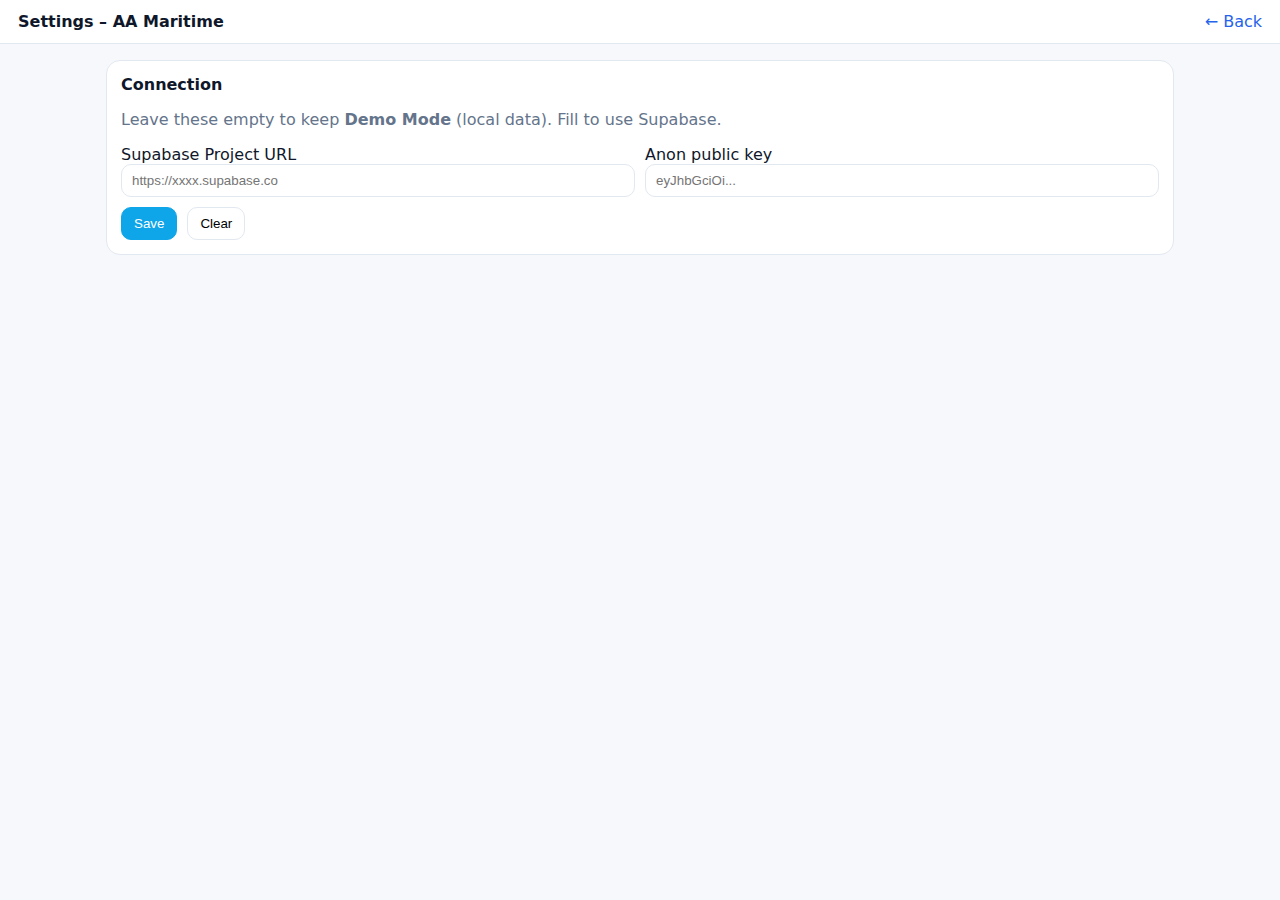
<file: settings.html>
<!DOCTYPE html>
<html lang="en">
<head>
  <meta charset="UTF-8" />
  <meta name="viewport" content="width=device-width, initial-scale=1.0"/>
  <title>Settings – AA Maritime</title>
  <link rel="stylesheet" href="./styles.css"/>
  <script>
    function $(s){return document.querySelector(s)}
    const U='aa_supabase_url', K='aa_supabase_key';
    document.addEventListener('DOMContentLoaded', ()=>{
      $('#url').value = localStorage.getItem(U)||'';
      $('#key').value = localStorage.getItem(K)||'';
      $('#save').onclick = ()=>{
        localStorage.setItem(U, $('#url').value.trim());
        localStorage.setItem(K, $('#key').value.trim());
        alert('Saved. Refresh home page to use Supabase.');
      };
      $('#clear').onclick = ()=>{
        localStorage.removeItem(U); localStorage.removeItem(K);
        alert('Cleared. App will run in Demo Mode.');
      };
    });
  </script>
</head>
<body>
  <header class="topbar">
    <div class="brand">Settings – AA Maritime</div>
    <div class="right"><a class="link" href="./index.html">← Back</a></div>
  </header>
  <main class="wrap">
    <section class="card">
      <div class="title">Connection</div>
      <p class="muted">Leave these empty to keep <b>Demo Mode</b> (local data). Fill to use Supabase.</p>
      <div class="grid2">
        <div>
          <label>Supabase Project URL</label>
          <input id="url" class="in" placeholder="https://xxxx.supabase.co"/>
        </div>
        <div>
          <label>Anon public key</label>
          <input id="key" class="in" placeholder="eyJhbGciOi..."/>
        </div>
      </div>
      <div class="row">
        <button id="save" class="btn primary">Save</button>
        <button id="clear" class="btn">Clear</button>
      </div>
    </section>
  </main>
</body>
</html>
</file>
<file: styles.css>
:root { --bg:#f6f8fc; --card:#fff; --ink:#0f172a; --muted:#64748b; --line:#e2e8f0; --primary:#0ea5e9; --warn:#fef2f2; --warnText:#991b1b; }
* { box-sizing: border-box; }
body { margin:0; font-family: system-ui, -apple-system, Segoe UI, Roboto, Arial, Noto Sans, sans-serif; background: var(--bg); color: var(--ink); }
.topbar { display:flex; align-items:center; justify-content:space-between; padding:12px 18px; background:#fff; border-bottom:1px solid var(--line); position:sticky; top:0; z-index:2; }
.brand { font-weight:700; }
.badge { background:#eef2ff; border:1px solid #c7d2fe; border-radius:999px; padding:4px 8px; font-size:12px; color:#3730a3; }
.wrap { max-width:1100px; margin:0 auto; padding:16px; }
.card { background:var(--card); border:1px solid var(--line); border-radius:14px; padding:14px; margin-bottom:14px; }
.warn { background:var(--warn); border-color:#fecaca; color:var(--warnText); }
.title { font-weight:600; margin-bottom:6px; }
.muted { color:var(--muted); }
.small { font-size:12px; }
.row { display:flex; gap:10px; align-items:center; flex-wrap:wrap; margin-top:10px; }
.row2 { display:grid; gap:14px; grid-template-columns: 1.2fr 1fr; }
.grid2 { display:grid; gap:10px; grid-template-columns: 1fr 1fr; }
.grid3 { display:grid; gap:10px; grid-template-columns: 1fr 1fr 1fr; }
.grid4 { display:grid; gap:10px; grid-template-columns: 1fr 1fr 1fr 1fr; }
@media (max-width:900px){ .row2{ grid-template-columns: 1fr; } .grid2,.grid3,.grid4{ grid-template-columns: 1fr; } }
.in { width:100%; padding:8px 10px; border:1px solid var(--line); border-radius:10px; }
.btn { appearance:none; border:1px solid var(--line); background:#fff; padding:8px 12px; border-radius:10px; cursor:pointer; }
.btn.primary { background: var(--primary); border-color: var(--primary); color:white; }
.btn.small { padding:6px 10px; font-size:13px; }
.link { text-decoration: none; color:#2563eb; }
.hide { display:none; }
.dow { display:grid; grid-template-columns: repeat(7, 1fr); gap:6px; margin-top:8px; }
.dow div { text-align:center; font-size:12px; color:var(--muted); }
.calgrid { display:grid; grid-template-columns: repeat(7, 1fr); gap:6px; }
.day { background:#fff; border:1px solid var(--line); aspect-ratio:1/1; border-radius:10px; padding:6px; cursor:pointer; }
.day .n { font-weight:600; font-size:13px; }
.day.sel { outline:2px solid var(--primary); }
.day.other { opacity:0.45; }
.table { width:100%; border-collapse:collapse; font-size:14px; }
.table th, .table td { text-align:left; padding:8px; border-bottom:1px solid var(--line); vertical-align:top; }
.scroll { max-height:360px; overflow:auto; }
.split { display:flex; align-items:center; gap:10px; flex-wrap:wrap; justify-content:space-between; }
#subjList, #topicList { font-size:14px; color:var(--muted); }
/* =========================
   SUBJECT REPORT STYLING
   ========================= */

.subject-report {
  margin-top: 2rem;
}

/* Filters layout */
.subject-report-controls {
  display: flex;
  flex-wrap: wrap;
  gap: 1rem;
  align-items: flex-end;
  margin-bottom: 1rem;
}

.subject-report-controls .form-row {
  display: flex;
  flex-direction: column;
  min-width: 160px;
}

/* Table formatting */
.table-subject-report {
  width: 100%;
  border-collapse: collapse;
  margin-top: 0.5rem;
}

.table-subject-report caption.subject-report-caption {
  caption-side: top;
  text-align: left;
  font-weight: 600;
  margin-bottom: 0.25rem;
}

.table-subject-report th,
.table-subject-report td {
  border: 1px solid #ddd;
  padding: 6px 8px;
  font-size: 0.9rem;
}

/* Header */
.table-subject-report th {
  background: #f5f5f5;
  text-align: left;
}

/* Zebra rows */
.table-subject-report tbody tr:nth-child(odd) {
  background: #fafafa;
}

/* Align hour columns */
.table-subject-report td:nth-child(3),
.table-subject-report td:nth-child(4),
.table-subject-report td:nth-child(5) {
  text-align: right;
}

/* =========================
   PRINT MODE
   ========================= */
@media print {
  body {
    background: #fff;
    font-size: 10pt;
  }

  /* Hide UI controls when printing */
  .no-print,
  .no-print * {
    display: none !important;
  }

  .table-subject-report th,
  .table-subject-report td {
    border: 1px solid #000;
    padding: 4px 6px;
    font-size: 9pt;
  }

  .table-subject-report caption.subject-report-caption {
    font-size: 11pt;
    font-weight: 700;
    margin-bottom: 4px;
  }
}
</file>
